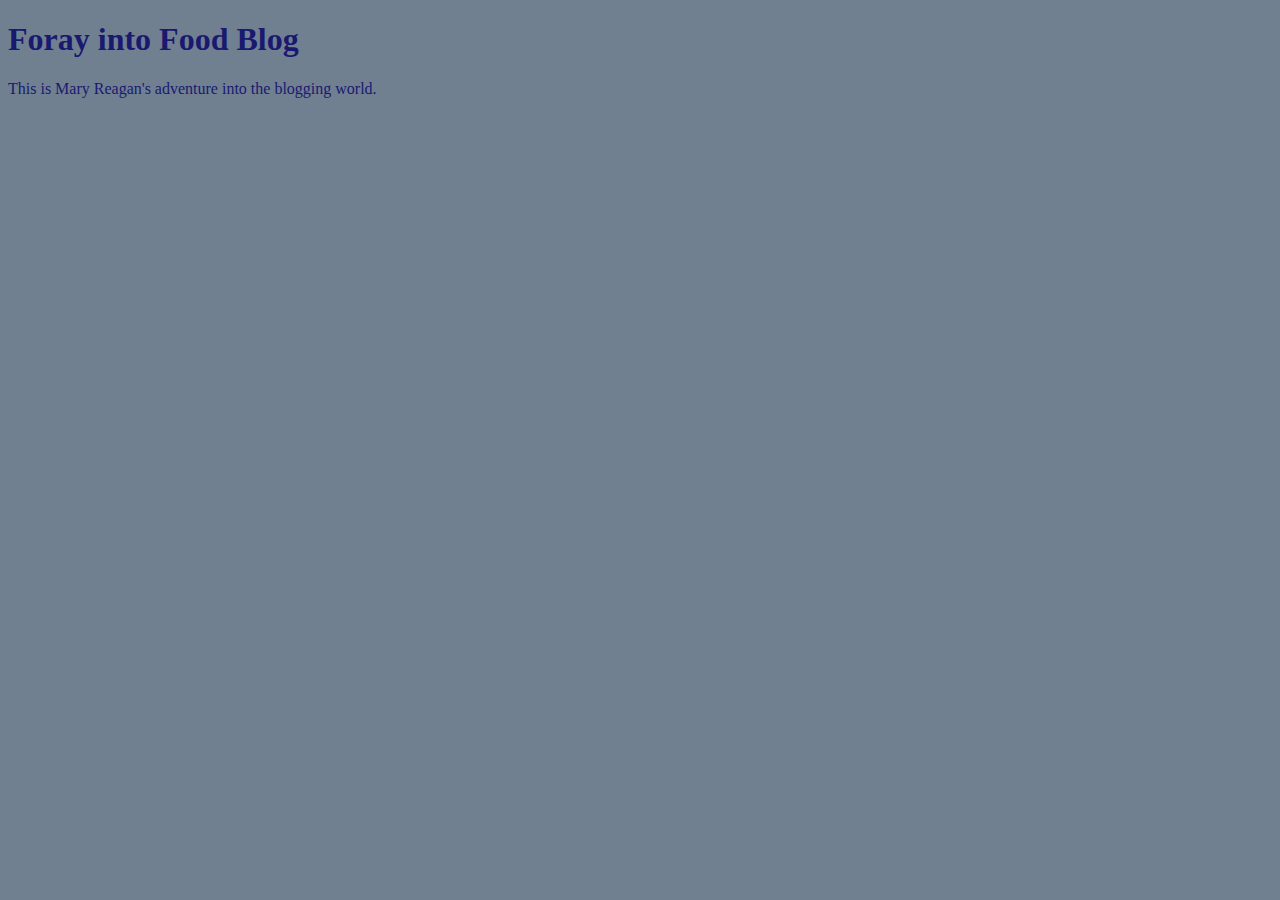
<file: index.html>
<!DOCTYPE html>
<html>
<head>
	<title>Foray into Food Blog</title>
	<link rel="stylesheet" type="text/css" href="main.css">
</head>
<body>
	<h1>Foray into Food Blog</h1>
	<p>This is Mary Reagan's adventure into the blogging world.</p>
</body>
</html>
</file>
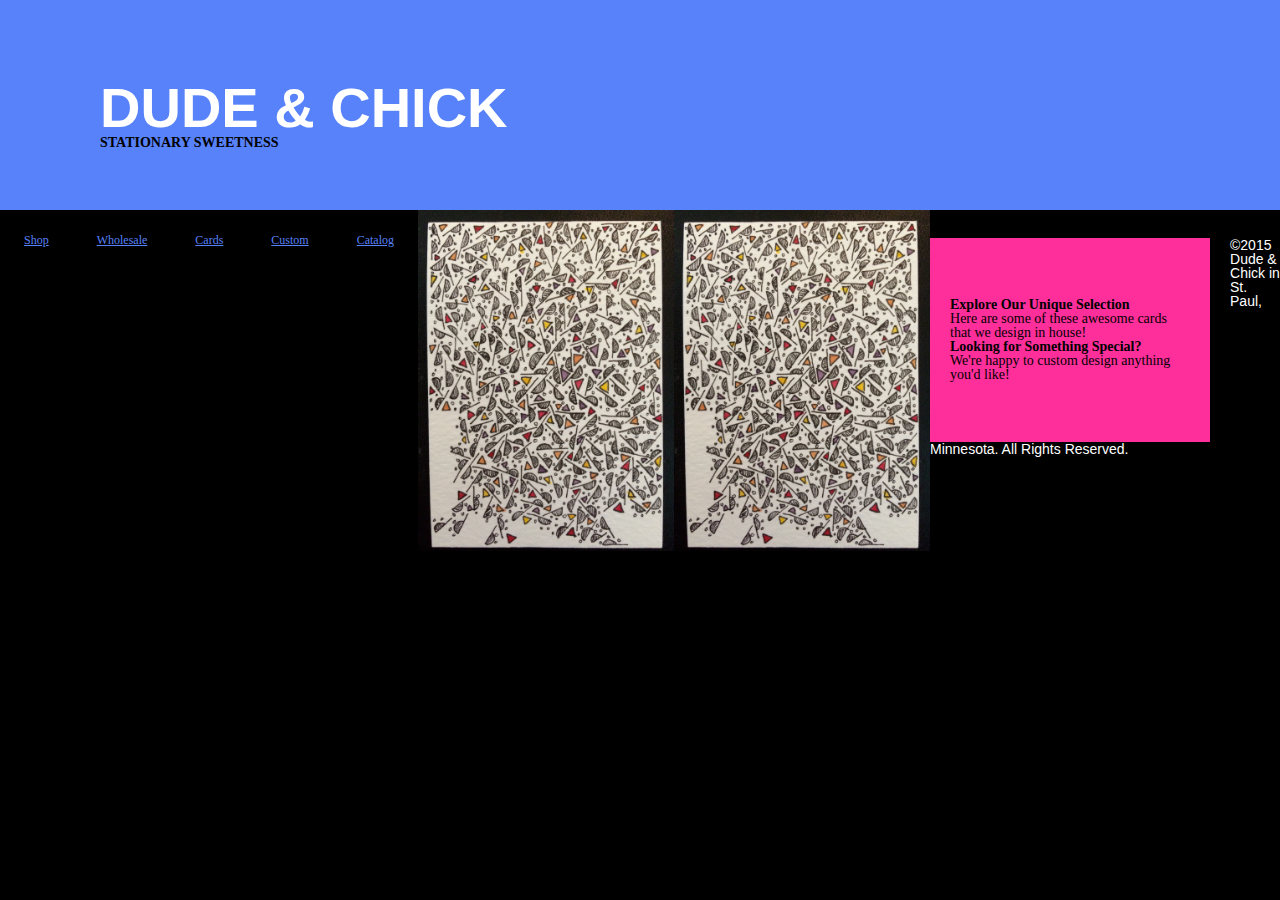
<file: unit_6/dacindex.html>
<!DOCTYPE html>
<html>
<head>

	<title>Dude & Chick</title>

	<link href='http://fonts.googleapis.com/css?family=Marck+Script' rel='stylesheet' type='text/css'>

	<link rel="stylesheet" type="text/css" href="css/reset.css">

	<link rel="stylesheet" type="text/css" href="dacmain.css">

</head>

<body>
	<div id="wrapper">	

		<header>

			<h1> Dude & Chick</h1>
				<div id="slogan">
					<p>Stationary Sweetness</p>
				</div>	

		</header>


			<nav class="clearfix">
				<a href="Shop">Shop</a>
				<a href="Wholesale">Wholesale</a>
				<a href="Cards">Cards</a>
				<a href="Custom">Custom</a>
				<a href="Catalog">Catalog</a>
			
			</nav>

			<section class="clearfix">
				<figure>
					<img src="doodle.jpg" alt="doodles">
				</figure>

				<figure>
					<img src="doodle.jpg" alt="doodles">
				</figure>

			</section>

			<section class="clearfix">
				<h3>Meet Dude And Chick</h3>
				<p>
					Read a little bit about us and our story!
				</p>
			</section>

			<aside class="clearfix">
				<h3>Explore Our Unique Selection</h3>
					<p>
						Here are some of these awesome cards that we design in house!
					</p>

				<h3>Looking for Something Special?</h3>
					<p>
						We're happy to custom design anything you'd like!
					</p>
			</aside>
		

	<footer class="clearfix"> 
	&copy;2015 Dude & Chick in St. Paul, Minnesota. All Rights Reserved. 
	</footer>

	</div>
</body>
</html>
</file>
<file: main.css>
body {
	background-color: #708090;
}

h1, p {
	color: #191970;
}
</file>
<file: unit_6/dacmain.css>
*{
	margin: 0;
}



body{
	font-size: 14px;
	background-color: #000000;

}

header{
	font-family: Marick Script, Helvetica, serif;
	font-weight: bold;
	font-size: 4em;
	color: #ffffff;
	text-transform: uppercase;
	background-color: #5882FA;
	padding: 80px 100px;
	height: 50px;
}

footer{
	font-family: Helvetica, serif;
	font-weight: lighter;
	font-size: 1em;
	color: white;
	padding: 2em 2em blue; 
}

.clear {
	clear: both;
}

nav{
	background-color: #ffffff;
	font-size: 12px;
	clear: both;
	padding: 20px 20px #5882FA;
}

.clearfix:after {
	visibility: hidden;
	content: "";
	clear: both;
	height: 0;
	font-size: 0;
}

a{
	color: #5882FA;
	display: block;
	float: left;
	padding: 2em;
}
a:hover{
	background-color: #FE2E9A;
}

#slogan{
	font-family: Marick Script;
	font-size: .25em;
	color: #000000;
}


#section{
	width: 560px;
	padding: 20px 0;
	margin: 20px 0 0 0;
	float: left;
	color: #000000;
}

h3{
	font-weight: bold;
	font-size: 14px;
}

img{
	width: 20%;
	float: left;
}

aside{
	font-size: 14px;
	width: 240px;
	padding: 60px 20px;
	margin: 0 20px 0 0;
	float: left;
	color: #000000;
	background-color: #FE2E9A;
}

.clearfix: after {
	visibility: hidden;
	content: "";
	clear: both;
	height: 0;
	font-size: 0;

}
</file>
